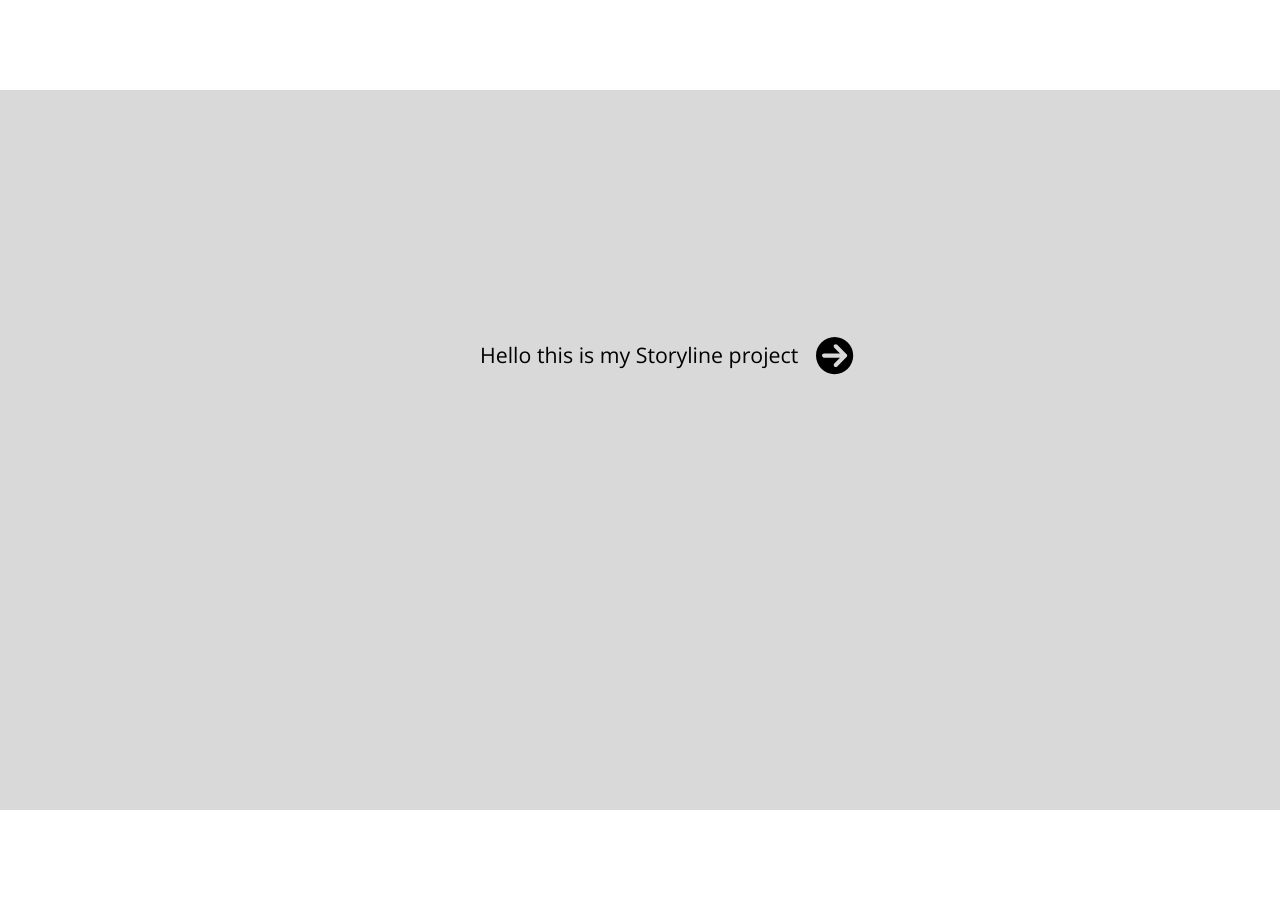
<file: index.html>
﻿<!doctype html>
<html lang="en-US">
<head>
  <meta charset="utf-8">
  <!-- Created using Storyline 360 x64 - http://www.articulate.com  -->
  <!-- version: 3.89.32618.0 -->
  <title>poor paraphrasing 2026</title>
  <meta http-equiv="x-ua-compatible" content="IE=edge"/>
  <meta name="viewport" content="width=device-width,initial-scale=1,user-scalable=no,shrink-to-fit=no,minimal-ui"/>
  <meta name="apple-mobile-web-app-capable" content="yes"/>
  <style>
    html, body { height: 100%; padding: 0; margin: 0 }
    #app { height: 100%; width: 100%; }
  </style>

  <script>
    window.DS = {};
    window.globals = {
      DATA_PATH_BASE: '',
      HAS_FRAME: true,
      HAS_SLIDE: true,

      lmsPresent: false,
      tinCanPresent: false,
      cmi5Present: false,
      aoSupport: false,
      scale: 'noscale',
      captureRc: false,
      browserSize: 'fullscreen',
      bgColor: '#282828',
      features: 'DropInBase,DropInCore,DropInInteractions,DropInMisc,DropInVectors,DropInVideo,LayerPresentAsDialog,MultipleQuizTracking,UpdatedThemeEditor',
      themeName: 'unified',
      preloaderColor: '#FFFFFF',
      suppressAnalytics: false,
      productChannel: 'stable',
      publishSource: 'storyline',
      aid: 'aid|ff19889e-f5ec-4472-a68b-e15b86875bd7',
      cid: '076d3aa0-12ee-4892-bd60-d18f60fde4a3',
      playerVersion: '3.89.32618.0',
      publishTimestamp: '2026-03-30T13:05:11.9924980Z',
      maxIosVideoElements: 10,
      connectionSettings: { message: 'You%20are%20offline.%20Trying%20to%20reconnect...', useDarkTheme: false, mode: 'disabled' },
      hasFeature: function(feature) {
        return this.features.split(',').includes(feature);
      },
      
      parseParams: function(qs) {
        if (window.globals.parsedParams != null) {
          return window.globals.parsedParams;
        }
        qs = (qs || window.location.search.substr(1)).split('+').join(' ');
        var params = {},
            tokens,
            re = /[?&]?([^=]+)=([^&]*)/g;

        while (tokens = re.exec(qs)) {
          params[decodeURIComponent(tokens[1]).trim()] =
            decodeURIComponent(tokens[2]).trim();
        }
        window.globals.parsedParams = params;
        return params;
      }

    };
  </script>
  <script>
    var isIe11 = ('ActiveXObject' in window || window.MSBlobBuilder != null)
      && window.msCrypto != null && !window.ActiveXObject;
    if (isIe11) {
      window.globals.unsupportedBrowser = true;
      document.write(atob('[base64]'));
    }
  </script>

  <script>
    if (window.globals.hasFeature('MultiLanguageSinglePackageSupport')) {
      
      
    }
  </script>

  
  <script>window.THREE = { };</script>
  
<style>
  body, html {
    background: transparent !important;
    background-color: transparent !important;
  }
</style>
  
</head>
<body style="background: #282828" class="cs-HTML theme-unified">
  <!-- 360 -->
  <script>!function(){var e,i=/iPhone/i,o=/iPod/i,n=/iPad/i,t=/\biOS-universal(?:.+)Mac\b/i,r=/\bAndroid(?:.+)Mobile\b/i,a=/Android/i,d=/(?:SD4930UR|\bSilk(?:.+)Mobile\b)/i,p=/Silk/i,l=/Windows Phone/i,u=/\bWindows(?:.+)ARM\b/i,b=/BlackBerry/i,s=/BB10/i,c=/Opera Mini/i,f=/\b(CriOS|Chrome)(?:.+)Mobile/i,h=/Mobile(?:.+)Firefox\b/i,v=function(e){return void 0!==e&&"MacIntel"===e.platform&&"number"==typeof e.maxTouchPoints&&e.maxTouchPoints>1&&"undefined"==typeof MSStream};e=function(e){var m={userAgent:"",platform:"",maxTouchPoints:0};e||"undefined"==typeof navigator?"string"==typeof e?m.userAgent=e:e&&e.userAgent&&(m={userAgent:e.userAgent,platform:e.platform,maxTouchPoints:e.maxTouchPoints||0}):m={userAgent:navigator.userAgent,platform:navigator.platform,maxTouchPoints:navigator.maxTouchPoints||0};var g=m.userAgent,y=g.split("[FBAN");void 0!==y[1]&&(g=y[0]),void 0!==(y=g.split("Twitter"))[1]&&(g=y[0]);var A=function(e){return function(i){return i.test(e)}}(g),w={apple:{phone:A(i)&&!A(l),ipod:A(o),tablet:!A(i)&&(A(n)||v(m))&&!A(l),universal:A(t),device:(A(i)||A(o)||A(n)||A(t)||v(m))&&!A(l)},amazon:{phone:A(d),tablet:!A(d)&&A(p),device:A(d)||A(p)},android:{phone:!A(l)&&A(d)||!A(l)&&A(r),tablet:!A(l)&&!A(d)&&!A(r)&&(A(p)||A(a)),device:!A(l)&&(A(d)||A(p)||A(r)||A(a))||A(/\bokhttp\b/i)},windows:{phone:A(l),tablet:A(u),device:A(l)||A(u)},other:{blackberry:A(b),blackberry10:A(s),opera:A(c),firefox:A(h),chrome:A(f),device:A(b)||A(s)||A(c)||A(h)||A(f)},any:!1,phone:!1,tablet:!1};return w.any=w.apple.device||w.android.device||w.windows.device||w.other.device,w.phone=w.apple.phone||w.android.phone||w.windows.phone,w.tablet=w.apple.tablet||w.android.tablet||w.windows.tablet,w}(),"object"==typeof exports&&"undefined"!=typeof module?module.exports=e:"function"==typeof define&&define.amd?define((function(){return e})):this.isMobile=e}();
    window.isMobile.apple.tablet = window.isMobile.apple.tablet ||
      (navigator.platform === 'MacIntel' && navigator.maxTouchPoints > 1);
    window.isMobile.apple.device = window.isMobile.apple.device || window.isMobile.apple.tablet;
    window.isMobile.tablet = window.isMobile.tablet || window.isMobile.apple.tablet;
    window.isMobile.any = window.isMobile.any || window.isMobile.apple.tablet;
  </script>

  <div id="focus-sink" tabindex="-1"></div>

  <div id="preso"></div>
  <script>
    (function() {

      var classTypes = [ 'desktop', 'mobile', 'phone', 'tablet' ];

      var addDeviceClasses = function(prefix, testObj) {
        var curr, i;
        for (i = 0; i < classTypes.length; i++) {
          curr = classTypes[i];
          if (testObj[curr]) {
            document.body.classList.add(prefix + curr);
          }
        }
      };

      var params = window.globals.parseParams(),
          isDevicePreview = params.devicepreview === '1',
          isPhoneOverride = params.deviceType === 'phone' || (isDevicePreview && params.phone == '1'),
          isTabletOverride = (params.deviceType === 'tablet' || isDevicePreview) && !isPhoneOverride,
          isMobileOverride = isPhoneOverride || isTabletOverride;

      var deviceView = {
        desktop: !window.isMobile.any && !isMobileOverride,
        mobile: window.isMobile.any || isMobileOverride,
        phone: isPhoneOverride || (window.isMobile.phone && !isTabletOverride),
        tablet: isTabletOverride || window.isMobile.tablet
      };

      window.globals.deviceView = deviceView;
      window.isMobile.desktop = !window.isMobile.any;
      window.isMobile.mobile = window.isMobile.any;

      addDeviceClasses('view-', deviceView);

    })();
  </script>
  
  <script src='story_content/triggers.js' type=text/javascript></script>
<script src='story_content/user.js' type=text/javascript></script>
  <div class="slide-loader"></div>

  <script>
    var doc = document, loader = doc.body.querySelector('.slide-loader'); [ 1, 2, 3 ].forEach(function(n) { var d = doc.createElement('div'); d.style.backgroundColor = window.globals.preloaderColor; d.classList.add('mobile-loader-dot'); d.classList.add('dot' + n); loader.appendChild(d); });
  </script>

  <div class="mobile-load-title-overlay" style="display: none">
    <div class="mobile-load-title">poor paraphrasing 2026</div>
  </div>

  <div class="mobile-chrome-warning"></div>

  
<style>
  .warn-connection-dialog {
    display: none;
    background: transparent;
    pointer-events: all;
    position: fixed;
    left: 0;
    top: 0;
    width: 100%;
    height: 100%;
    z-index: 999;
  }

  .warn-connection-content {
    pointer-events: all;
    border-radius: 4px;
    background: white;
    border: 1px solid #E7E7E7;
    color: #333333;
    box-shadow: 0 2px 4px rgba(0, 0, 0, 0.25);
    transition: all 150ms ease-out;
    position: absolute;
    white-space: nowrap;
  }

  .view-phone.is-landscape .warn-connection-content {
    left: 23px;
    bottom: 23px;
  }

  .view-tablet.is-landscape .warn-connection-content {
    left: 50%;
    top: 20px;
    transform: translateX(-50%);
  }

  .view-mobile.is-portrait .warn-connection-content {
    transform: translate(-50%, calc(-100% - 15px));
  }

  .warn-connection-content p {
    display: inline-block;
    margin: 0 8px 0 0;
    line-height: 33px;
    font-size: 11px;
  }

  .warn-connection-content svg {
    position: relative;
    vertical-align: middle;
    margin: 0 2px 2px 8px;
  }

  .view-desktop .warn-connection-content {
    left: 1.5em;
    bottom: 1.5em;
  }

  .view-desktop .warn-connection-content p {
    font-size: 1.1em;
  }

  .is-offline .warn-connection-dialog {
    display: block;
  }

  .is-offline .cs-panel * {
    pointer-events: none !important;
  }

  .is-offline .cs-panel {
    pointer-events: all !important;
  }

  .is-offline #nav-controls * {
    pointer-events: none !important;
  }

  .is-offline #nav-controls {
    pointer-events: all !important;
  }
</style>

<div class="warn-connection-dialog" role="alertdialog" aria-modal="true" tabindex="0" aria-labelledby="warn-connection-message">
  <div class="warn-connection-content">
    <svg width="17" height="15" viewBox="0 0 17 15" xmlns="http://www.w3.org/2000/svg">
      <path fill="#8F0000" stroke="white" d="M16.07,12.98 L15.88,12.23 L9.51,1.21 C8.97,0.26,7.6,0.26,7.06,1.21 L0.69,12.23 C0.15,13.16,0.81,14.36,1.91,14.36 H14.65 C15.47,14.36,16.05,13.7,16.07,12.98 Z"/>
      <path fill="white" stroke="white" d="M8.58,5.5 C8.35,5.28,8.5,5.35,8.21,5.32 C8.09,5.35,7.97,5.49,7.96,5.67 C7.97,5.79,7.98,5.92,7.98,6.04 L7.98,6.04 C7.99,6.17,8,6.31,8.01,6.43 L8.01,6.44 C8.03,6.92,8.06,7.41,8.09,7.9 L8.09,7.9 C8.12,8.39,8.14,8.88,8.17,9.37 C8.17,9.39,8.18,9.42,8.2,9.44 C8.23,9.46,8.25,9.47,8.28,9.47 C8.31,9.47,8.34,9.46,8.35,9.44 C8.37,9.43,8.38,9.4,8.39,9.35 L8.39,9.34 C8.39,9.24,8.4,9.15,8.4,9.05 L8.4,9.05 C8.41,8.96,8.41,8.86,8.42,8.75 C8.43,8.44,8.45,8.12,8.47,7.81 L8.47,7.81 C8.49,7.49,8.51,7.18,8.53,6.87 C8.55,6.46,8.56,6.05,8.59,5.64 L8.6,5.62 C8.6,5.57,8.59,5.53,8.58,5.5 L8.21,5.32 Z"/>
      <circle fill="white" stroke="white" cx="8.3" cy="11.35" r="0.3"/>
    </svg>
    <p id="warn-connection-message">You are offline. Trying to reconnect...</p>
  </div>
</div>

<script>
  (function() {
    window.DS.connection = {
      warningShown: false,
      assets: {},
      loadingAssetGroup: false,
      retryDelay: 500
    };

    var connectionSettings = window.globals.connectionSettings || {};

    var useConnectionMessages = window.AbortController != null &&
      window.location.protocol != 'file:' &&
      connectionSettings.mode === 'normal';

    window.DS.connection.useConnectionMessages = useConnectionMessages;

    var assetCount = 0;
    var checkLoadedId;


    if (useConnectionMessages && connectionSettings != null) {
      var contentEl = document.querySelector('.warn-connection-content');
      var messageEl = contentEl.querySelector('p');

      if (connectionSettings.useDarkTheme) {
        contentEl.style.borderColor = '#BABBBA';
        contentEl.style.backgroundColor = '#282828';
        contentEl.style.color = '#FFFFFF';
      }

      if (connectionSettings.message != null) {
        messageEl.textContent = window.decodeURIComponent(connectionSettings.message);
      }
    }

    function checkAssetsReady() {
      for (var i in DS.connection.assets) {
        if (!DS.connection.assets[i].success) {
          return false;
        }
      }
      return true;
    }

    function stopAssetGroup() {
      if (!useConnectionMessages) { return; }

      assetCount = 0;

      DS.connection.oldAssetGroup = DS.connection.assets;
      DS.connection.assets = {};
      DS.connection.loadingAssetGroup = false;
      clearInterval(checkLoadedId);
    }

    function startAssetGroup() {
      if (!useConnectionMessages) { return; }
      var ticks = 0;
      clearInterval(checkLoadedId);
      checkLoadedId = setInterval(function() {
        var loaded = 0;
        if (assetCount === 0 && loaded === 0) {
          clearInterval(checkLoadedId);
          return;
        }

        for (var i in DS.connection.assets) {
          if (DS.connection.assets[i].success) {
            loaded++;
          }
        }

        if (assetCount === loaded && checkAssetsReady()) {
          for (var i in DS.connection.assets) {
            if (DS.connection.assets[i].action) {
              DS.connection.assets[i].action();
            }
          }
          hideWarning();
          stopAssetGroup();
        }
      }, 100)
    }

    function requiredAsset(url, action, retry, type) {
      if (!useConnectionMessages) { return; }
      if (DS.connection.assets[url]) { return; }

      DS.connection.assets[url] = {
        success: false, action: action, retry: retry, type: type
      };
      assetCount = Object.keys(DS.connection.assets).length;
      if (!DS.connection.loadingAssetGroup) {
        startAssetGroup();
      }
      DS.connection.loadingAssetGroup = true;
    }

    function assetLoaded(url) {
      if (!useConnectionMessages) { return; }
      if (DS.connection.assets[url]) {
        DS.connection.assets[url].success = true;
      }
    }

    function assetFailed(url) {
      if (!useConnectionMessages) { return; }
      if (!DS.connection.assets[url]) {
        if (/\.js$/.test(url) && url.indexOf('transcripts') === -1) {
          setTimeout(function() {
            if (DS.connection.lastSlideLoaded != null) {
              DS.connection.lastSlideLoaded();
            }
          }, DS.connection.retryDelay);
        }
        return;
      }
      if (!DS.connection.warningShown) { showWarning(); }
      if (DS.connection.assets[url].retry) {
        setTimeout(function() {
          if (!DS.connection.assets[url].success) {
            DS.connection.assets[url].retry()
          }
        }, DS.connection.retryDelay);
      }
    }

    function hideWarning() {
      document.body.classList.remove('is-offline');
      DS.connection.warningShown = false;
      enableKeys();
    }
    DS.connection.hideWarning = hideWarning

    function showWarning(btn) {
      document.body.classList.add('is-offline')
      DS.connection.warningShown = true;
      updateWarningPosition();
      disableKeys();
    }

    function updateWarningPosition() {
      if (!DS.connection.warningShown) {
        return;
      }

      var isPortrait = document.body.classList.contains('is-portrait');
      var isMobile = document.body.classList.contains('view-mobile');
      var warningEl = document.querySelector('.warn-connection-content');

      if (isPortrait && isMobile) {
        var slide = document.querySelector('.primary-slide');
        var slideRect = slide != null
          ? slide.getBoundingClientRect()
          : { top: window.innerHeight, left: 0, width: window.innerWidth };

        warningEl.style.top = `${slideRect.top}px`
        warningEl.style.left = `${slideRect.left + slideRect.width / 2}px`
      } else {
        warningEl.style.top = null;
        warningEl.style.left = null;
      }

      window.requestAnimationFrame(updateWarningPosition);
    }

    function onDisableKeyDown(e) {
      e.preventDefault();
      e.stopImmediatePropagation();
    }

    function onDisableKeyUp(e) {
      e.preventDefault();
      e.stopImmediatePropagation();
    }

    var accStyle = document.createElement('style');
    var warnDialogEl = document.querySelector('.warn-connection-dialog');

    function disableKeys() {
      if (DS.views && DS.views.nsStack && DS.views.nsStack.length === 1) {
        DS.views.nsStack[0].tabReachable = false
        DS.views.nsStack[0].updateTabIndex(true, true);
      }

      accStyle.innerHTML = '.acc-shadow-dom { display: none; }';
      document.body.appendChild(accStyle);

      warnDialogEl.parentNode.append(warnDialogEl);
      warnDialogEl.focus();
    }

    function enableKeys() {
      accStyle.remove();
      if (DS.views && DS.views.nsStack && DS.views.nsStack.length === 1 && DS.views.nsStack[0].name === '_frame') {
        DS.views.nsStack[0].tabReachable = true;
        DS.views.nsStack[0].updateTabIndex();
      }
    }

    // these will all be noops if the feature flag isn't set in
    // the data and `window.globals.features`
    DS.connection.requiredAsset = requiredAsset;
    DS.connection.assetLoaded = assetLoaded;
    DS.connection.assetFailed = assetFailed;
    DS.connection.stopAssetGroup = stopAssetGroup;
    DS.connection.startAssetGroup = startAssetGroup;
  })();
</script>


  <script>
    
    if (window.autoSpider && window.vInterfaceObject) {
      document.querySelector('.mobile-load-title-overlay').style.display = 'none';
    }
  </script>

  

  <link rel="stylesheet" href="html5/data/css/output.min.css" data-noprefix/>
</body>
<script src="html5/lib/scripts/bootstrapper.min.js"></script>
</html>
</file>
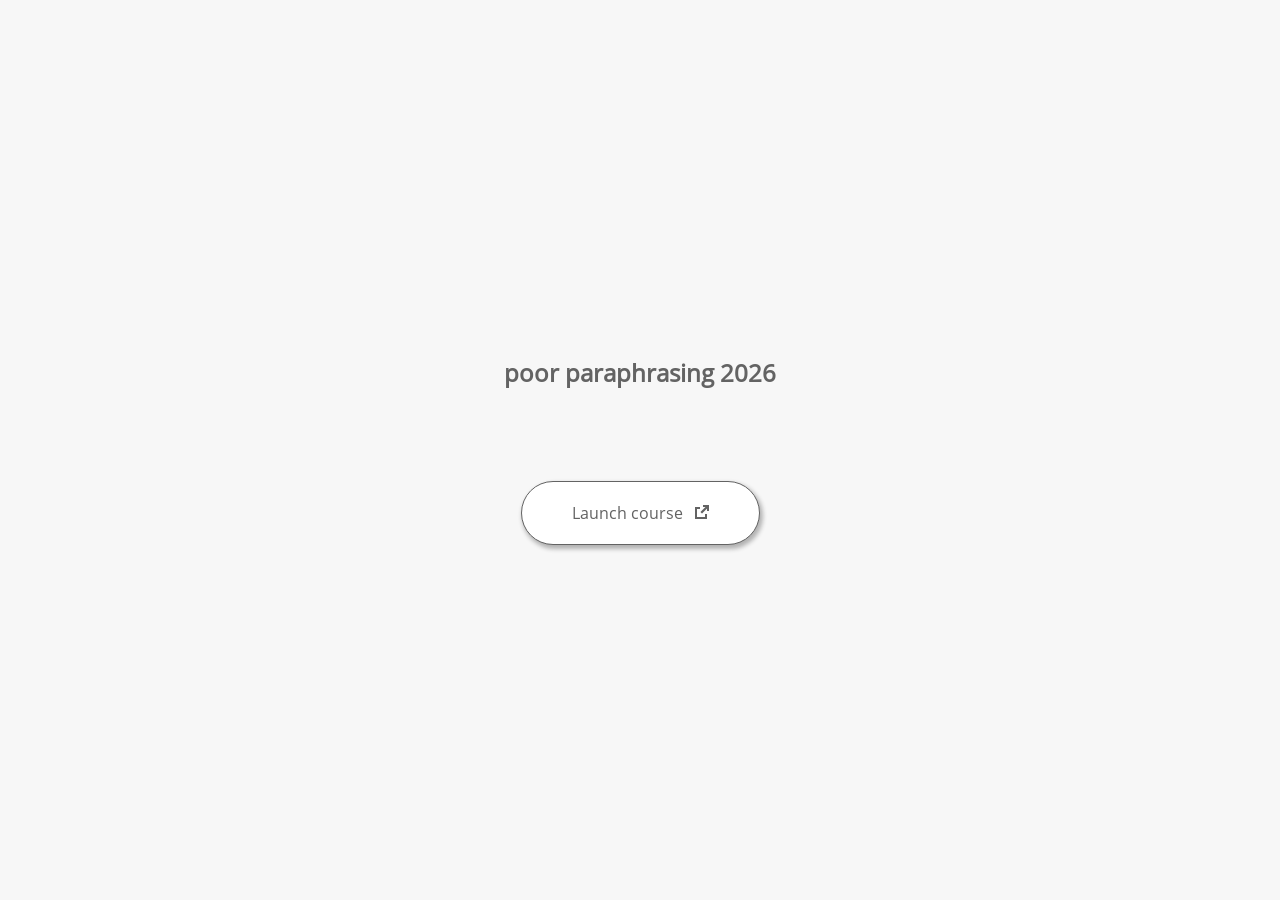
<file: launcher.html>
﻿<html lang="en-US">
	<head>
		<!-- Created using Storyline 360 x64 - http://www.articulate.com  --> 
		<!-- version: 3.89.32618.0 --> 

		<title>poor paraphrasing 2026</title>
    <style>
      @font-face {
        font-family: "Open Sans Full";
        font-style: normal;
        font-weight: 400;
        src: local("Open Sans"),
             local("OpenSans"),
             url(html5/lib/stylesheets/mobile-fonts/open-sans-regular.woff) format("woff")
      }
      body {
        background-color: #F7F7F7;
      }
      h1 {
        color: #636363;
        font-family: "Open Sans Full", Helvetica, sans-serif;
        font-size: 150%;
        margin-bottom: 92px;
        padding-bottom: 0;
      }

      button {
        background-color: #FFF;
        border: 1px solid #636363;
        border-radius: 80px;
        box-shadow: 2px 3px 4px 1px rgba(39, 39, 39, 0.33);
        color: #636363;
        font-family: "Open Sans Full", Helvetica, sans-serif;
        font-size: 100%;
        padding: 20px 50px;
      }
      img {
        height: 15px;
        width: 15px;
        margin-left: 8px;
      }
    </style>
		<script>
			
			/******************************************************************************/
			//
			// NOTE TO DEVELOPERS:
			// The following code should be integrated with your web page in order to open
			// the presentation in a new window.  To launch the presentation immediately, 
			// simply copy the code below into your web page.  To launch the presentation
			// when a button or link is clicked, call LaunchPresentation when the onClick
			// event is triggered.
			//
			/******************************************************************************/		
		
		
			var Safari =  (navigator.appVersion.indexOf("Safari") >= 0);
			
			var g_bChromeless = false;
			var g_bResizeable = true;
			var g_nContentWidth = 980;
			var g_nContentHeight = 611;
			var g_strStartPage = "story.html" + document.location.search;
			var g_strBrowserSize = "fullscreen";
		
			function LaunchContent()
			{
				var nWidth = screen.availWidth;
				var nHeight = screen.availHeight;

				if (nWidth > g_nContentWidth && nHeight > g_nContentHeight && g_strBrowserSize != "fullscreen")
				{
					nWidth = g_nContentWidth;
					nHeight = g_nContentHeight;
					
					if (!Safari && !g_bChromeless)
					{
						nWidth += 17;
					}
				}

				// Build the options string
				var strOptions = "width=" + nWidth +",height=" + nHeight;
				if (g_bResizeable)
				{
					strOptions += ",resizable=yes"
				}
				else
				{
					strOptions += ",resizable=no"
				}

				if (g_bChromeless)
				{
					strOptions += ", status=0, toolbar=0, location=0, menubar=0, scrollbars=0";
				}
				else
				{
					strOptions += ", status=1, toolbar=1, location=1, menubar=1, scrollbars=1";
				}

				// Launch the URL
				if (Safari)
				{
					var oWnd = window.open("", "_blank", strOptions);
					oWnd.location = g_strStartPage;
				}
				else
				{
					window.open(g_strStartPage , "_blank", strOptions);
				}
			}

			
			
		</script>
		
	</head>
	
	<body onload="setTimeout('LaunchContent()', 100);">
		<center>
			<table width="100%" height="100%" border="0" cellpadding="0" cellspacing="0">
				<tr>
					<td>
						<center>
              <h1 tabIndex="-1">poor paraphrasing 2026</h1>
							<button onclick="LaunchContent()" aria-label="Launch course: opens in new window">Launch course <img src="story_content/external_window.png" style="border-style: none; height: 14px; width: 14px;" tabIndex="-1" aria-hidden="true"/></button>
						</center>
					</td>
				</tr>
			</table>
		</center>
	</body>
</html>
</file>
<file: html5/data/css/output.min.css>
@font-face {
  font-family: 'LatoBold Charset1_ BoldA82A41EF';
  src: url('[data-uri]');
  font-style: normal;
  font-weight: normal;
}
@font-face {
  font-family: 'Lato Charset1_ 5Vqc58BBED834632';
  src: url('[data-uri]');
  font-style: normal;
  font-weight: normal;
}
@font-face {
  font-family: 'Open Sans Charset1_ 6TGCACE0425';
  src: url('[data-uri]');
  font-style: normal;
  font-weight: normal;
}
@font-face {
  font-family: 'Open Sans Charset0_v9TY33EDE6F2';
  src: url('[data-uri]');
  font-style: normal;
  font-weight: normal;
}
.cs-HTML {
  background: rgba(40, 40, 40, 1);
}
.cs-pxabnsnfns00000000001 .cs-infopanel  {
  box-shadow: 0 1px 0 rgba(0, 0, 0, 0);
  background: rgba(255, 255, 255, 1);
}
.cs-pxabnsnfns00000000001 .cs-infopanel .cs-link {
  color: rgba(186, 187, 186, 1);
}
.cs-pxabnsnfns00000000001 .cs-infopanel .cs-link:hover {
  color: rgba(255, 255, 255, 1);
}
.cs-pxabnsnfns00000000001 .cs-infopanel .cs-name {
  color: rgba(68, 68, 68, 1);
}
.cs-pxabnsnfns00000000001 .cs-infopanel .cs-title {
  color: rgba(153, 153, 153, 1);
}
.cs-pxabnsnfns00000000001 .cs-infopanelpopup  {
  box-shadow: 0 1px 0 rgba(0, 0, 0, 0);
  background: rgba(0, 0, 0, 0);
}
.cs-pxabnsnfns00000000001 .cs-infopanelpopup .cs-link {
  color: rgba(255, 0, 0, 1);
}
.cs-pxabnsnfns00000000001 .cs-infopanelpopup .cs-link:hover {
  color: rgba(255, 255, 255, 1);
}
.cs-pxabnsnfns00000000001 .cs-infopanelpopup .cs-name {
  color: rgba(255, 255, 255, 1);
}
.cs-pxabnsnfns00000000001 .cs-infopanelpopup .cs-bio {
  color: rgba(186, 187, 186, 1);
}
.cs-pxabnsnfns00000000001 .cs-timer  {
  color: rgba(186, 187, 186, 1);
}
.cs-pxabnsnfns00000000001 .cs-duration stop:first-child {
  stop-color: rgba(60, 60, 60, 1);
}
.cs-pxabnsnfns00000000001 .cs-duration stop:last-child {
  stop-color: rgba(60, 60, 60, 1);
}
.cs-pxabnsnfns00000000001 .cs-elapsed stop:first-child {
  stop-color: rgba(254, 227, 71, 1);
}
.cs-pxabnsnfns00000000001 .cs-elapsed stop:last-child {
  stop-color: rgba(254, 227, 71, 1);
}
.cs-pxabnsnfns00000000001 .cs-timer .cs-pie .cs-innerstroke {
  stroke: rgba(199, 199, 199, 1);
}
.cs-pxabnsnfns00000000001 .cs-timer .cs-pie .cs-innerborder {
  stroke: rgba(255, 255, 255, 1);
}
.cs-pxabnsnfns00000000001 .cs-window  {
  box-shadow: 0 8px 5px rgba(0, 0, 0, 0.2);
  border-color: rgba(49, 99, 0, 0);
  background: rgba(33, 33, 33, 1);
  color: rgba(248, 248, 248, 1);
}
.cs-pxabnsnfns00000000001 .cs-window .cs-diva {
  border-color: rgba(78, 78, 78, 1);
}
.cs-pxabnsnfns00000000001 .cs-window .cs-divb {
  border-color: rgba(78, 78, 78, 0);
}
.cs-pxabnsnfns00000000001 .cs-editor .cs-editor-slide {
  color: rgba(226, 226, 226, 1);
}
.cs-pxabnsnfns00000000001 .cs-editor .cs-editor-html {
  color: rgba(186, 187, 186, 1);
}
.cs-pxabnsnfns00000000001 .cs-editor .cs-editor-button {
  text-shadow: 0 1px 0 rgba(0, 0, 0, 0);
  color: rgba(255, 255, 255, 1);
  border-color: rgba(211, 211, 211, 1);
  background: rgba(34, 34, 34, 1);
}
.cs-pxabnsnfns00000000001 .cs-editor .cs-editor-button:hover {
  background: rgba(68, 68, 68, 1);
}
.cs-pxabnsnfns00000000001 .cs-editor .cs-editor-button:active {
  background: rgba(68, 68, 68, 1);
}
.cs-pxabnsnfns00000000001 .cs-listitem  {
  color: rgba(186, 187, 186, 1);
  border-color: none;
  border: 1px solid transparent;
}
.cs-pxabnsnfns00000000001 .cs-listitem:hover {
  background: rgba(255, 255, 255, 0.06);
  border-color: rgba(108, 108, 108, 1) !important;
  border-width: 1px;
  border-radius: 2px;
  border-style: solid;
  box-sizing: border-box;
}
.cs-pxabnsnfns00000000001 .cs-listitem.hover {
  background: rgba(255, 255, 255, 0.06);
  border-color: rgba(108, 108, 108, 1) !important;
  border-width: 1px;
  border-radius: 2px;
  border-style: solid;
  box-sizing: border-box;
}
.cs-pxabnsnfns00000000001 .cs-glossary  {
  color: rgba(186, 187, 186, 1);
}
.cs-pxabnsnfns00000000001 .cs-glossary .cs-scrolling-panel {
  background: rgba(0, 0, 0, 0);
}
.cs-pxabnsnfns00000000001 .cs-glossary .cs-term.cs-selected .cs-choice-list-trigger {
  color: rgba(255, 255, 255, 1);
  background: rgba(255, 255, 255, 1);
}
.cs-pxabnsnfns00000000001 .cs-glossary .cs-term.cs-selected .cs-choice-list-trigger:focus {
  color: rgba(255, 255, 255, 1);
  background: rgba(255, 255, 255, 1);
}
.cs-pxabnsnfns00000000001 .cs-glossary .cs-term:hover .cs-choice-list-trigger {
  background: rgba(186, 187, 186, 1);
}
.cs-pxabnsnfns00000000001 .cs-glossary .cs-term.hover .cs-choice-list-trigger {
  background: rgba(186, 187, 186, 1);
}
.cs-pxabnsnfns00000000001 .cs-glossary .cs-term .cs-choice-list-trigger:focus {
  background: rgba(186, 187, 186, 1);
}
.cs-pxabnsnfns00000000001 .cs-glossary .cs-diva {
  border-color: rgba(0, 0, 0, 0);
}
.cs-pxabnsnfns00000000001 .cs-glossary .cs-divb {
  border-color: rgba(0, 0, 0, 0);
}
.cs-pxabnsnfns00000000001 .cs-glossary .cs-divc {
  border-color: rgba(0, 0, 0, 0);
}
.cs-pxabnsnfns00000000001 .cs-glossary .cs-heading {
  color: rgba(248, 248, 248, 1);
  font-weight: 700;
}
.note-content p span {
  color: rgba(186, 187, 186, 1);
  line-height: 1.4em;
  font-size: 103.769%;
}
.cs-pxabnsnfns00000000001 .cs-resource .cs-separator {
  border-color: rgba(0, 0, 0, 0);
}
.cs-pxabnsnfns00000000001 .cs-outline  {
  color: rgba(45, 45, 45, 1);
}
.cs-pxabnsnfns00000000001 .cs-outline .cs-diva {
  border-color: rgba(0, 0, 0, 0);
}
.cs-pxabnsnfns00000000001 .cs-outline .cs-divb {
  border-color: rgba(0, 0, 0, 0);
}
.cs-pxabnsnfns00000000001 .cs-outline .cs-divc {
  border-color: rgba(0, 0, 0, 0);
}
.cs-pxabnsnfns00000000001 .cs-outline .cs-search-filter:hover {
  color: rgba(0, 0, 0, 0);
}
.cs-pxabnsnfns00000000001 .cs-outline .cs-search-filter.hover {
  color: rgba(0, 0, 0, 0);
}
.cs-pxabnsnfns00000000001 .cs-transcript  {
  color: rgba(255, 255, 255, 1);
}
.cs-pxabnsnfns00000000001 .cs-transcript .cs-div {
  border-color: rgba(0, 0, 0, 0);
}
.cs-pxabnsnfns00000000001 .cs-tabs:not(.topmenu-item) {
  color: rgba(248, 248, 248, 1);
}
.cs-pxabnsnfns00000000001 .cs-tabs .cs-inner-button:not(.topmenu-item) {
  text-shadow: 0 1px 0 rgba(0, 0, 0, 0);
}
.cs-pxabnsnfns00000000001 .cs-tabs:hover:not(.topmenu-item) {
  color: rgba(248, 248, 248, 1);
}
.cs-pxabnsnfns00000000001 .cs-tabs.cs-selected {
  background: rgba(0, 0, 0, 0);
  color: rgba(248, 248, 248, 1);
}
.cs-pxabnsnfns00000000001 .cs-seekcontrol  {
  background: rgba(0, 0, 0, 0);
  border-color: rgba(0, 0, 0, 0);
}
.cs-pxabnsnfns00000000001 .cs-seekcontrol .cs-button:hover .cs-icon {
  fill: rgba(255, 255, 255, 1);
}
.cs-pxabnsnfns00000000001 .cs-seekcontrol .cs-button.hover .cs-icon {
  fill: rgba(255, 255, 255, 1);
}
.cs-pxabnsnfns00000000001 .cs-seekcontrol .cs-button .cs-icon-shadow {
  fill: rgba(0, 0, 0, 0);
}
.cs-pxabnsnfns00000000001 .cs-seekcontrol .cs-button .cs-icon {
  fill: rgba(180, 180, 180, 1);
}
.cs-pxabnsnfns00000000001 .cs-seekcontrol .cs-seek .cs-fill {
  background: rgba(255, 255, 255, 0.6);
}
.cs-pxabnsnfns00000000001 .cs-seekcontrol .cs-seek {
  background: rgba(108, 108, 108, 1);
  border-color: rgba(0, 0, 0, 0);
}
.cs-pxabnsnfns00000000001 .cs-searchinput .cs-input {
  color: rgba(186, 187, 186, 1);
  border-color: rgba(0, 0, 0, 0);
  background: rgba(255, 255, 255, 0.06);
}
.cs-pxabnsnfns00000000001 .cs-searchinput .cs-input:focus {
  color: rgba(248, 248, 248, 1);
  background: rgba(41, 41, 41, 1);
}
.cs-pxabnsnfns00000000001 .cs-searchinput .cs-input:hover {
  box-shadow: inset 0 0 1px 0 rgba(69, 126, 19, 0);
}
.cs-pxabnsnfns00000000001 .cs-searchinput .cs-input.hover {
  box-shadow: inset 0 0 1px 0 rgba(69, 126, 19, 0);
}
.cs-pxabnsnfns00000000001 .cs-searchinput .cs-button .cs-icon {
  fill: rgba(186, 187, 186, 1);
}
.cs-pxabnsnfns00000000001 .cs-searchinput .cs-button:hover {
  fill: rgba(63, 133, 0, 1);
}
.cs-pxabnsnfns00000000001 .cs-searchinput .cs-button.hover {
  fill: rgba(63, 133, 0, 1);
}
.cs-pxabnsnfns00000000001 .cs-menu  {
  box-shadow: 0 1px 0 rgba(0, 0, 0, 0);
  background: rgba(33, 33, 33, 1);
}
.cs-pxabnsnfns00000000001 .cs-topmenu-item.active .cs-tab {
  background: rgba(33, 33, 33, 1);
}
.cs-pxabnsnfns00000000001 .cs-logo  {
  box-shadow: 0 1px 0 rgba(37, 75, 0, 1);
  background: rgba(255, 255, 255, 0);
}
.cs-pxabnsnfns00000000001 .cs-checkbox  {
  color: rgba(255, 255, 255, 1);
}
.cs-pxabnsnfns00000000001 .cs-checkbox:hover {
  border-color: rgba(175, 221, 130, 1);
}
.cs-pxabnsnfns00000000001 .cs-checkbox.hover {
  border-color: rgba(175, 221, 130, 1);
}
.cs-pxabnsnfns00000000001 .cs-checkbox .cs-box {
  color: rgba(255, 255, 255, 1);
  border-color: rgba(42, 83, 0, 1);
}
.cs-pxabnsnfns00000000001 .cs-checkbox .cs-box:checked::after {
  color: rgba(43, 196, 0, 1);
}
.cs-pxabnsnfns00000000001 .cs-button  {
  text-shadow: 0 1px 0 rgba(0, 0, 0, 0);
  color: rgba(186, 187, 186, 1);
  border-color: rgba(0, 0, 0, 0);
  background: rgba(0, 0, 0, 0);
  box-shadow: 0 1px 0 rgba(0, 0, 0, 0);
}
.cs-pxabnsnfns00000000001 .cs-button .cs-icon {
  fill: rgba(186, 187, 186, 1);
}
.cs-pxabnsnfns00000000001 .cs-button .cs-icon-shadow {
  fill: rgba(0, 0, 0, 0);
}
.cs-pxabnsnfns00000000001 .cs-button:hover {
  background: rgba(248, 248, 248, 1);
}
.cs-pxabnsnfns00000000001 .cs-button.hover {
  background: rgba(248, 248, 248, 1);
}
.cs-pxabnsnfns00000000001 .cs-button:active {
  background: rgba(0, 0, 0, 0);
}
.cs-pxabnsnfns00000000001 .cs-button.cs-disabled:hover {
  background: rgba(0, 0, 0, 0);
}
.cs-pxabnsnfns00000000001 .cs-button.cs-disabled.hover {
  background: rgba(0, 0, 0, 0);
}
.cs-pxabnsnfns00000000001 .cs-button.cs-disabled:active {
  background: rgba(0, 0, 0, 0);
}
.cs-pxabnsnfns00000000001 .cs-button.cs-volume:hover {
  background: rgba(0, 0, 0, 0);
}
.cs-pxabnsnfns00000000001 .cs-button.cs-volume.hover {
  background: rgba(0, 0, 0, 0);
}
.cs-pxabnsnfns00000000001 .cs-button.cs-volume:active {
  background: rgba(0, 0, 0, 0);
}
.cs-pxabnsnfns00000000001.cs-base  {
  color: rgba(186, 187, 186, 1);
  border-color: rgba(40, 40, 40, 1);
  background: rgba(40, 40, 40, 1);
}
.cs-pxabnsnfns00000000001.cs-base .cs-separator .cs-diva {
  background: rgba(69, 69, 69, 1);
}
.cs-pxabnsnfns00000000001.cs-base .cs-separator .cs-divb {
  background: rgba(0, 0, 0, 0);
}
.cs-pxabnsnfns00000000001.cs-base .cs-topmenu-item.active .cs-tab {
  border-color: rgba(69, 69, 69, 1);
}
.cs-pxabnsnfns00000000001.cs-base .cs-topmenu-item.active .cs-panel {
  border-color: rgba(69, 69, 69, 1);
}
.cs-pxabnsnfns00000000001.cs-base .cs-left {
  background: rgba(33, 33, 33, 1);
}
.cs-pxabnsnfns00000000001.cs-base .cs-area-primary .cs-slide-container {
  background: rgba(40, 40, 40, 1);
}
.cs-pxabnsnfns00000000001.cs-base.cs-custom-theme .cs-brandhighlight-bg {
  background: rgba(79, 189, 244, 1) !important;
}
.cs-pxabnsnfns00000000001.cs-base.cs-custom-theme .cs-brandhighlight-secondary-bg {
  background: rgba(255, 255, 255, 1) !important;
}
.cs-pxabnsnfns00000000001.cs-base.cs-custom-theme .cs-brandhighlight-border {
  border-color: rgba(79, 189, 244, 1) !important;
}
.cs-pxabnsnfns00000000001.cs-base.cs-custom-theme .cs-brandhighlight-text {
  color: rgba(79, 189, 244, 1) !important;
}
.cs-pxabnsnfns00000000001.cs-base.cs-custom-theme .cs-brandhighlight-fill {
  fill: rgba(79, 189, 244, 1) !important;
}
.cs-pxabnsnfns00000000001.cs-base.cs-custom-theme .cs-listitem.cs-selected {
  background-color: rgba(255, 255, 255, 0.06) !important;
}
.cs-pxabnsnfns00000000001 .cs-volume::-moz-range-thumb {
  border-color: rgba(43, 85, 0, 1);
  box-shadow: inset 0 0 1px 0 rgba(43, 85, 0, 1);
  background: rgba(255, 255, 255, 1);
}
.cs-pxabnsnfns00000000001 .cs-volume::-ms-thumb {
  border-color: rgba(43, 85, 0, 1);
  box-shadow: inset 0 0 1px 0 rgba(43, 85, 0, 1);
  background: rgba(255, 255, 255, 1);
}
.cs-pxabnsnfns00000000001 .cs-volume::-webkit-slider-thumb {
  border-color: rgba(43, 85, 0, 1);
  box-shadow: inset 0 0 1px 0 rgba(43, 85, 0, 1);
  background: rgba(255, 255, 255, 1);
}
.cs-pxabnsnfns00000000001 .cs-volume::-moz-range-track {
  border-color: rgba(66, 140, 1, 1);
  background: rgba(108, 108, 108, 1);
}
.cs-pxabnsnfns00000000001 .cs-volume::-ms-track {
  border-color: rgba(66, 140, 1, 1);
  background: rgba(108, 108, 108, 1);
}
.cs-pxabnsnfns00000000001 .cs-volume::-webkit-slider-runnable-track {
  border-color: rgba(66, 140, 1, 1);
  background: rgba(108, 108, 108, 1);
}
body.show-focus .tab-focus-box {
  box-shadow: 0 0 0 1px rgba(255, 255, 0, 1), 0 0 0 3px rgba(0, 32, 96, 1), 0 0 5px 5px rgba(255, 255, 0, 1);
  border-color: transparent;
  outline: 2px transparent solid;
}
.skipnav {
  box-shadow: 0 0 0 1px rgba(255, 255, 0, 1), 0 0 0 3px rgba(0, 32, 96, 1), 0 0 5px 5px rgba(255, 255, 0, 1);
  border-color: transparent;
  outline: 2px transparent solid;
}
.cs-pxabnsnfns00000000001 .cs-listitem:hover {
  color: none;
}
.cs-pxabnsnfns00000000001 .cs-listitem.hover {
  color: none;
}
.cs-pxabnsnfns00000000001 .cs-listitem.cs-viewed {
  color: #BABBBA;
}
.cs-pxabnsnfns00000000001 .cs-listitem {
  color: #BABBBA;
}
.cs-pxabnsnfns00000000001 .cs-listitem:hover .cs-icon-carrot * {
  fill: none;
}
.cs-pxabnsnfns00000000001 .cs-listitem.hover .cs-icon-carrot * {
  fill: none;
}
.cs-pxabnsnfns00000000001 .cs-listitem .cs-icon-carrot {
  color: none;
  top: calc(3px);
}
.cs-pxabnsnfns00000000001 .cs-listitem .cs-icon-carrot .cs-shadow {
  color: #F8F8F8;
}
.cs-pxabnsnfns00000000001 .item-collapsible .is-scene {
  color: #F8F8F8 !important;
  font-weight: 700;
}
.cs-pxabnsnfns00000000001 .is-scene .cs-icon-carrot * {
  color: #F8F8F8 !important;
  font-weight: 700;
}
.cs-pxabnsnfns00000000001 .is-scene:not(.outline-links-collapse) > a {
  color: #F8F8F8;
}
.cs-pxabnsnfns00000000001 .is-scene:not(.outline-links-collapse) .cs-icon-carrot * {
  fill: none !important;
  color: #F8F8F8 !important;
}
.cs-pxabnsnfns00000000001 .tabs, .cs-pxabnsnfns00000000001 .cs-logo {
  border-bottom: 1px solid rgba(108, 108, 108, 1);
}
.cs-pxabnsnfns00000000001 .area-secondary-wrapper:after {
  background-image: url('[data-uri]');
  background-size: 100%;
}
.cs-pxabnsnfns00000000001 .panel-footer {
  background: #212121;
}
.cs-pxabnsnfns00000000001 #outline-search {
  background: rgba(255, 255, 255, 0.06);
  border-color: rgba(108, 108, 108, 1);
  border-width: 1px;
  border-style: solid;
}
.cs-pxabnsnfns00000000001 .topmenu-panel #outline-search {
  background: #545454;
}
.cs-pxabnsnfns00000000001 .search-icon circle, .cs-pxabnsnfns00000000001 .search-icon path {
  stroke: #BABBBA;
}
.cs-pxabnsnfns00000000001 #outline-search input[type   =search] {
  color: #F8F8F8;
}
.cs-pxabnsnfns00000000001 #outline-search ::-webkit-input-placeholder {
  color: #BABBBA !important;
}
.cs-pxabnsnfns00000000001 #outline-search :-ms-input-placeholder {
  color: #BABBBA !important;
}
.cs-pxabnsnfns00000000001 #outline-search ::-moz-placeholder {
  color: #BABBBA !important;
  opacity: 1;
}
.cs-pxabnsnfns00000000001 .cs-topmenu-item.active, body:not(.is-touchable-tablet) .cs-pxabnsnfns00000000001 .cs-topmenu-item:hover {
  color: #F8F8F8;
}
.cs-pxabnsnfns00000000001 .cs-topmenu-item.button-tapped {
  color: #F8F8F8;
}
.cs-pxabnsnfns00000000001 .cs-topmenu-item.active .cs-tab, .cs-pxabnsnfns00000000001 .cs-topmenu-item .cs-tab {
  background: transparent !important;
  border: none !important;
}
.cs-pxabnsnfns00000000001 .top-tabs-drop-icon div {
  background: #BABBBA;
}
.cs-pxabnsnfns00000000001 .cs-panel.topmenu-panel .panel-content, .cs-pxabnsnfns00000000001 .top-tabs-drop {
  background: #212121;
}
.cs-pxabnsnfns00000000001 .cs-topmenu-item.active .cs-panel {
  background: #212121;
}
.cs-pxabnsnfns00000000001 .cs-menu.topmenu-panel, .cs-pxabnsnfns00000000001 .top-tabs-drop {
  border: 1px solid rgba(69, 69, 69, 1) !important;
  border-radius: 3px;
}
.cs-pxabnsnfns00000000001 .resources .resources-list a:hover {
  background: rgba(255, 255, 255, 0.06);
}
body:not(.is-touchable-tablet) .cs-pxabnsnfns00000000001 .resources .resources-list a:hover {
  background: rgba(255, 255, 255, 0.06);
}
.cs-pxabnsnfns00000000001 .resources .resources-list a.hover {
  background: rgba(255, 255, 255, 0.06);
}
body:not(.is-touchable-tablet) .cs-pxabnsnfns00000000001 .resources .resources-list a.hover {
  background: rgba(255, 255, 255, 0.06);
}
.cs-pxabnsnfns00000000001 .resources .resources-list a.button-tapped {
  background: rgba(255, 255, 255, 0.06);
}
.cs-pxabnsnfns00000000001 .cs-icon path, .cs-pxabnsnfns00000000001 .cs-icon rect, .cs-pxabnsnfns00000000001 .cs-icon polygon, .cs-pxabnsnfns00000000001 .menu-icon-wrapper.menu-icon-wrapper-hover path {
  fill: #BABBBA;
}
.cs-pxabnsnfns00000000001 .cs-icon .icon-stroke-only {
  fill: none !important;
  stroke: #BABBBA !important;
}
body:not(.is-touchable-tablet) .cs-pxabnsnfns00000000001 .cs-button:hover .cs-icon path, body:not(.is-touchable-tablet) .cs-pxabnsnfns00000000001 .cs-button:hover .cs-icon rect, body:not(.is-touchable-tablet) .cs-pxabnsnfns00000000001 .cs-button:hover .cs-icon polygon {
  fill: #F8F8F8;
}
body:not(.is-touchable-tablet) .cs-pxabnsnfns00000000001 .cs-tabs:hover .search-icon circle, body:not(.is-touchable-tablet) .cs-pxabnsnfns00000000001 .cs-tabs:hover .search-icon path {
  stroke: #F8F8F8;
}
.cs-pxabnsnfns00000000001 .cs-button.button-tapped .cs-icon path, .cs-pxabnsnfns00000000001 .cs-button.button-tapped .cs-icon rect, .cs-pxabnsnfns00000000001 .cs-button.button-tapped .cs-icon polygon {
  fill: #F8F8F8;
}
body:not(.is-touchable-tablet) .cs-pxabnsnfns00000000001 .cs-button:hover .cs-icon .icon-stroke-only {
  fill: none !important;
  stroke: #F8F8F8 !important;
}
.cs-pxabnsnfns00000000001 .cs-button:button-tapped .cs-icon .icon-stroke-only {
  fill: none !important;
  stroke: #F8F8F8 !important;
}
.cs-pxabnsnfns00000000001 .menu-icon-wrapper.menu-icon-wrapper-hover svg path {
  fill: #F8F8F8;
}
.floating-sidebar:not(.sidebar-closed) .cs-pxabnsnfns00000000001 #hamburger .menu-icon-wrapper svg path {
  fill: #BABBBA;
}
.floating-sidebar:not(.sidebar-closed) .cs-pxabnsnfns00000000001 #hamburger .menu-icon-wrapper.menu-icon-wrapper-hover svg path {
  fill: #F8F8F8;
}
.cs-pxabnsnfns00000000001 .volume .btn:before {
  background-image: url('[data-uri]');
}
.cs-pxabnsnfns00000000001 .volume-track {
  background: #6C6C6C;
}
.cs-pxabnsnfns00000000001 .volume-icon circle {
  stroke: #BABBBA;
}
.cs-pxabnsnfns00000000001 .cs-settings > .settings-panel {
  background: #212121;
  border: 1px solid rgba(69, 69, 69, 1) !important;
  border-radius: 3px;
}
.cs-pxabnsnfns00000000001 .cs-settings > .panel-down-arrow {
  fill: #212121;
}
.cs-pxabnsnfns00000000001 .switch-toggle .border {
  stroke: #7C7C7C;
}
.cs-pxabnsnfns00000000001 .switch-toggle .thumb-off .thumb {
  fill: #A2A2A2;
}
.cs-pxabnsnfns00000000001 .switch-toggle .thumb-on .track {
  fill: rgba(79, 189, 244, 1);
}
.cs-pxabnsnfns00000000001 .switch-toggle .thumb-off .track {
  fill: rgba(255, 255, 255, 0.1);
}
.cs-pxabnsnfns00000000001 .switch-label {
  color: #BABBBA;
}
.cs-pxabnsnfns00000000001 .cs-panel .scrollarea-btn:after {
  background: rgba(179, 180, 179, 0.75);
}
.scrollarea-scrollbar:hover .scrollarea-btn:after, .scrollarea-scrollbar.highlight-scrollbar .scrollarea-btn:after {
  background: rgba(179, 180, 179, 0.75);
}
.floating-sidebar .sidebar-overlay {
  background: rgba(0, 0, 0, 0.85);
}
.cs-pxabnsnfns00000000001 .overlay-message {
  background: rgba(0, 0, 0, 0.85);
}
.cs-pxabnsnfns00000000001 .top-ui-bg, .cs-pxabnsnfns00000000001 .bottom-ui-bg, .cs-pxabnsnfns00000000001 .right-ui-bg, .cs-pxabnsnfns00000000001 .left-ui-bg {
  background: rgba(40, 40, 40, 0.8);
}
.cs-pxabnsnfns00000000001 .circle-progress-bg {
  fill: #282828;
}
.cs-pxabnsnfns00000000001 .circle-progress-well {
  fill: #6C6C6C;
}
.cs-pxabnsnfns00000000001 .circle-progress-pie {
  stroke: #6C6C6C;
}
.cs-pxabnsnfns00000000001 .lightbox .option-pane {
  background: rgba(40, 40, 40, 0.8);
}
.cs-pxabnsnfns00000000001 .lightbox .option-pane:before {
  background: #282828;
}
.cs-pxabnsnfns00000000001 .message-window {
  background: #212121;
  border: 1px solid rgba(255, 255, 255, 1) !important;
  border-radius: 3px;
}
.cs-pxabnsnfns00000000001 .message-window-header p, .cs-pxabnsnfns00000000001 .message-window-text {
  color: #F8F8F8;
}
.cs-pxabnsnfns00000000001 .message-window-header p {
  border-bottom: 1px solid rgba(255, 255, 255, 1);
}
.cs-pxabnsnfns00000000001 .message-window button.slide-object-button {
  border: 1px solid rgba(255, 255, 255, 1) !important;
}
.cs-pxabnsnfns00000000001 .message-window button.slide-object-button:hover {
  background: rgba(255, 255, 255, 0.06) !important;
}
.message-window .slide-object-button tspan, .message-window .slide-object-button-text tspan {
  fill: #F8F8F8 !important;
}
body:not(.is-touchable-tablet) .cs-pxabnsnfns00000000001 .cs-button:hover .text {
  color: #F8F8F8;
}
.cs-pxabnsnfns00000000001 .cs-button.button-tapped .text {
  color: #F8F8F8;
}
.cs-pxabnsnfns00000000001.cs-base {
  background: #282828;
}
.cs-pxabnsnfns00000000001 .cs-menu {
  background: transparent;
}
.cs-pxabnsnfns00000000001 .progress-bar .progress-bar-fill:after {
  background: #FFFFFF !important;
}
.cs-pxabnsnfns00000000001 .volume-dot {
  background: #FFFFFF !important;
}
.fn-npnxnanbsnfns00000000001 {
  font-family: 'Lato22AB4CAF';
  -webkit-font-variant-ligatures: no-common-ligatures;
  font-variant-ligatures: no-common-ligatures;
}
.fn-pxabnsnfns00000000001 {
  font-family: 'Lato22AB4CAF';
  -webkit-font-variant-ligatures: no-common-ligatures;
  font-variant-ligatures: no-common-ligatures;
}
.fn-npxnabnsnfns00000000001 {
  font-family: 'Lato22AB4CAF';
  -webkit-font-variant-ligatures: no-common-ligatures;
  font-variant-ligatures: no-common-ligatures;
}
.fn-npnxnanbnsnfns00000000001 {
  font-family: 'Lato22AB4CAF';
  -webkit-font-variant-ligatures: no-common-ligatures;
  font-variant-ligatures: no-common-ligatures;
}
.fn-pxabnsnfns00000000000 {
  font-family: 'Lato22AB4CAF';
  -webkit-font-variant-ligatures: no-common-ligatures;
  font-variant-ligatures: no-common-ligatures;
}
@font-face {
  font-family: 'Lato22AB4CAF';
  src: url('[data-uri]');
  font-style: normal;
  font-weight: bold;
}
@font-face {
  font-family: 'Lato22AB4CAF';
  src: url('[data-uri]');
  font-style: normal;
  font-weight: normal;
}
.cs-InvalidPromptSlide .cs-6EI4wNBBUkC-InvalidPromptSlide-btn0 {
  color: rgba(255, 255, 255, 1);
  border-color: rgba(211, 211, 211, 1);
  background: rgba(34, 34, 34, 1);
  text-shadow: 0 1px 0 rgba(0, 0, 0, 0);
}
.cs-InvalidPromptSlide .cs-6EI4wNBBUkC-InvalidPromptSlide-btn0 .cs-html {
  color: rgba(186, 187, 186, 1);
}
.cs-InvalidPromptSlide .cs-6EI4wNBBUkC-InvalidPromptSlide-btn0 .cs-slide {
  border-color: rgba(226, 226, 226, 1);
}
.cs-InvalidPromptSlide .cs-6EI4wNBBUkC-InvalidPromptSlide-btn0:hover {
  background: rgba(68, 68, 68, 1);
}
.cs-InvalidPromptSlide .cs-6EI4wNBBUkC-InvalidPromptSlide-btn0:active {
  background: rgba(68, 68, 68, 1);
}
.cs-PrintPromptSlide .cs-6EI4wNBBUkC-PrintPromptSlide-btn0 {
  color: rgba(255, 255, 255, 1);
  border-color: rgba(211, 211, 211, 1);
  background: rgba(34, 34, 34, 1);
  text-shadow: 0 1px 0 rgba(0, 0, 0, 0);
}
.cs-PrintPromptSlide .cs-6EI4wNBBUkC-PrintPromptSlide-btn0 .cs-html {
  color: rgba(186, 187, 186, 1);
}
.cs-PrintPromptSlide .cs-6EI4wNBBUkC-PrintPromptSlide-btn0 .cs-slide {
  border-color: rgba(226, 226, 226, 1);
}
.cs-PrintPromptSlide .cs-6EI4wNBBUkC-PrintPromptSlide-btn0:hover {
  background: rgba(68, 68, 68, 1);
}
.cs-PrintPromptSlide .cs-6EI4wNBBUkC-PrintPromptSlide-btn0:active {
  background: rgba(68, 68, 68, 1);
}
.cs-ResumePromptSlide .cs-6EI4wNBBUkC-ResumePromptSlide-btn0 {
  color: rgba(255, 255, 255, 1);
  border-color: rgba(211, 211, 211, 1);
  background: rgba(34, 34, 34, 1);
  text-shadow: 0 1px 0 rgba(0, 0, 0, 0);
}
.cs-ResumePromptSlide .cs-6EI4wNBBUkC-ResumePromptSlide-btn0 .cs-html {
  color: rgba(186, 187, 186, 1);
}
.cs-ResumePromptSlide .cs-6EI4wNBBUkC-ResumePromptSlide-btn0 .cs-slide {
  border-color: rgba(226, 226, 226, 1);
}
.cs-ResumePromptSlide .cs-6EI4wNBBUkC-ResumePromptSlide-btn0:hover {
  background: rgba(68, 68, 68, 1);
}
.cs-ResumePromptSlide .cs-6EI4wNBBUkC-ResumePromptSlide-btn0:active {
  background: rgba(68, 68, 68, 1);
}
.cs-ResumePromptSlide .cs-6EI4wNBBUkC-ResumePromptSlide-btn1 {
  color: rgba(255, 255, 255, 1);
  border-color: rgba(211, 211, 211, 1);
  background: rgba(34, 34, 34, 1);
  text-shadow: 0 1px 0 rgba(0, 0, 0, 0);
}
.cs-ResumePromptSlide .cs-6EI4wNBBUkC-ResumePromptSlide-btn1 .cs-html {
  color: rgba(186, 187, 186, 1);
}
.cs-ResumePromptSlide .cs-6EI4wNBBUkC-ResumePromptSlide-btn1 .cs-slide {
  border-color: rgba(226, 226, 226, 1);
}
.cs-ResumePromptSlide .cs-6EI4wNBBUkC-ResumePromptSlide-btn1:hover {
  background: rgba(68, 68, 68, 1);
}
.cs-ResumePromptSlide .cs-6EI4wNBBUkC-ResumePromptSlide-btn1:active {
  background: rgba(68, 68, 68, 1);
}
.cs-ExternalInterfaceErrorSlide .cs-buttonOK {
  color: rgba(255, 255, 255, 1);
  border-color: rgba(211, 211, 211, 1);
  background: rgba(34, 34, 34, 1);
  text-shadow: 0 1px 0 rgba(0, 0, 0, 0);
}
.cs-ExternalInterfaceErrorSlide .cs-buttonOK .cs-html {
  color: rgba(186, 187, 186, 1);
}
.cs-ExternalInterfaceErrorSlide .cs-buttonOK .cs-slide {
  border-color: rgba(226, 226, 226, 1);
}
.cs-ExternalInterfaceErrorSlide .cs-buttonOK:hover {
  background: rgba(68, 68, 68, 1);
}
.cs-ExternalInterfaceErrorSlide .cs-buttonOK:active {
  background: rgba(68, 68, 68, 1);
}
</file>
